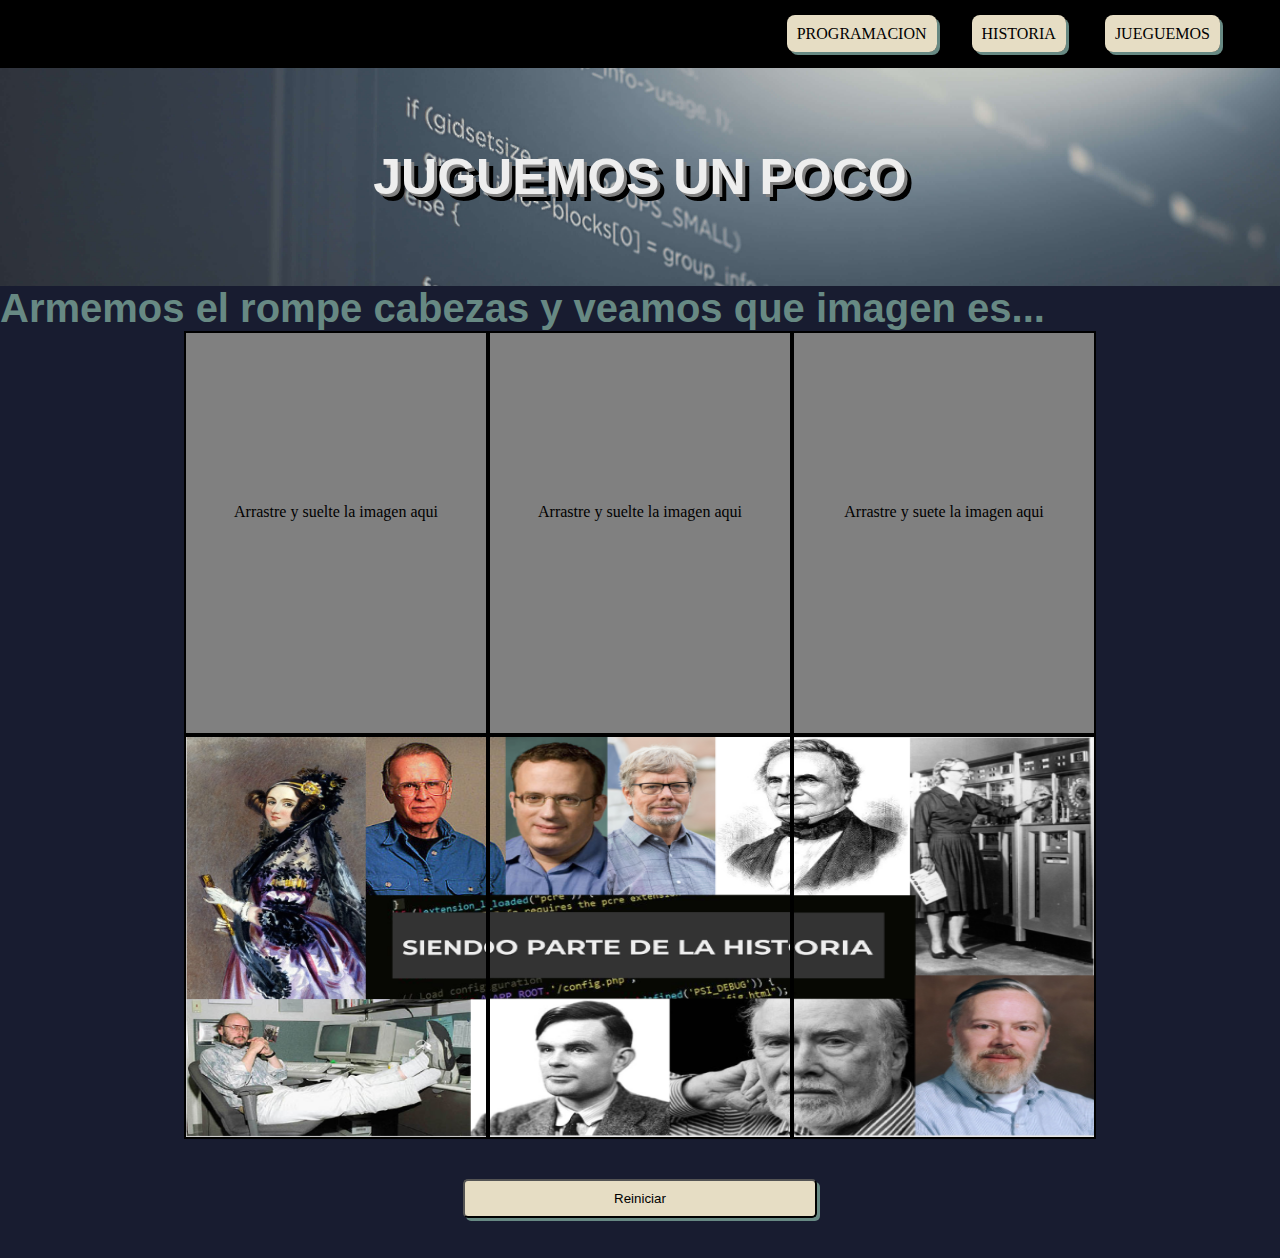
<file: Games.html>
<!DOCTYPE html>
<html lang="en">
<head>
    <meta charset="UTF-8">
    <meta http-equiv="X-UA-Compatible" content="IE=edge">
    <meta name="viewport" content="width=device-width, initial-scale=1.0">
    <title>Document</title>
    <link rel="stylesheet" href="./estilogames.css">
</head>
<body>
    <!--INICIO SECCION NAV-->
    <header>
        <nav>
            <div><a href="./index.html">programacion</a>
            </div>
    
            <div>
           
                <a href="./Historia.html"> historia</a> 
                <a href="./Games.html"> jueguemos</a>
            </div>
        </nav>
    
    </header>
    <!--FIN SECCION NAV-->

    <!--INICIO SECCION MENU-->
            <div class="conteiner">
                <h1>juguemos un poco</h1>
            </div>
    <!--FIN SECCION MENU-->

    <!--INICIO SECCION MAIN-->
    
            <div class="juegos">
                <h2>Armemos el rompe cabezas y veamos que imagen es...</h2>
            </div>
    
<main>
        
            
            <div class="cuadroUno" ondragover="prevenirDefault(event)"
                ondrop="soltarElemento(event)">
                <p>Arrastre y suelte la imagen aqui</p>
            </div>

            <div class="cuadroDos">
                <p>Arrastre y suelte la imagen aqui</p>
            </div>

            <div class="cuadroTres">
                <p>Arrastre y suete la imagen aqui</p>
               </div>
</main>

        <div class="seccionImagenes"> 
        
               <img src="./Imagenesjc/Rompe1.png" alt="imagenUno" 
               ondragstart="inicioDeArrastre(event)"/>
               <img src="./Imagenesjc/rompe2.png" alt="imagenDos">
               <img src="./Imagenesjc/Rompe3.png" alt="imagenTres">
        </div>
        <div class="botonReinicio">
            <button onclick="Reinicio()">Reiniciar</button>
        </div>
    
<!--FIN SECCION MAIN-->
    <script src="/scriptgames.js"></script>
</body>
</html>
</file>
<file: estilogames.css>
*{
    margin: 0;
    padding: 0;
}
/*INICIO SECCION NAV*/

nav{
    display: flex;
    background-color: black;
    justify-content: right;
    padding: 25px 25px;
    text-transform: uppercase;
    /*text-decoration: none;*/
}

a{
    border: 1px;
    border-radius: 8px;
    font-size: 16px;
    text-transform: uppercase;
    background-color: rgb(230,221,196);
    padding: 10px 10px;
    margin-right: 35px;
    text-decoration: none;
    color: black;
    box-shadow: 3px 3px 0px rgb(103, 137, 131);
}
    button:hover{
    cursor: pointer;
    }
/*FIN SECCION NAV*/

/*INICIO SECCION MENU*/
.conteiner{
    background-image: url("./Imagenesjc/codigo.jpg");
    background-size: cover;
    background-attachment: fixed;

} 

h1{
    text-transform: uppercase;
    font-size: 50px;
    font-family: 'Lucida Sans', 'Lucida Sans Regular', 'Lucida Grande', 'Lucida Sans Unicode', Geneva, Verdana, sans-serif;
    padding: 80px 80px;
    text-align: center;
    color: rgb(238, 238, 238);
    text-shadow: 3px 3px 0px gray,
                    7px 7px 0px black;
}
/*FIN SECCION MENU*/

/*INICIO SECCION MAIN*/
.juegos{
    display: flex;
    background-color: rgb(24, 28, 48);
}

h2{
    color: rgb(103, 137, 131);
    text-align: center;
    font-size: 40px;
    font-family: 'Lucida Sans', 'Lucida Sans Regular', 'Lucida Grande', 'Lucida Sans Unicode', Geneva, Verdana, sans-serif;
}
main{
    display: flex;
    background-color: rgb(24, 28, 48);
    justify-content: center;
}
.cuadroUno{
    background-color: grey;
    width: 300px;
    height: 400px;
    border: 2px solid black;
}
.cuadroDos{
    background-color: grey;
    width: 300px;
    height: 400px;
    border: 2px solid black;
    }
.cuadroTres{
        background-color: grey;
        width: 300px;
        height: 400px;
        border: 2px solid black;
        }
        p{
            text-align: center;
            padding-top: 170px;
        }
.seccionImagenes{
    display: flex ;
    background-color: rgb(24, 28, 48);
    justify-content: center;
}
img{
    width: 300px;
    height: 400px;
    border: 2px solid black;
}

.ocultar{
    display: none;
}

.botonReinicio{
    display: flex;
    padding: 40px 50px;
    background-color: rgb(24, 28, 48);
    justify-content: center;
    /*color: rgb(230,221,196);*/
}
button{
    width: 30%;
    padding: 10px;
    background-color: rgb(230,221,196);
    border-radius: 5px;
    box-shadow: 3px 3px 0px rgb(103, 137, 131);
}  

/*FIN SECCION MAIN*/
</file>
